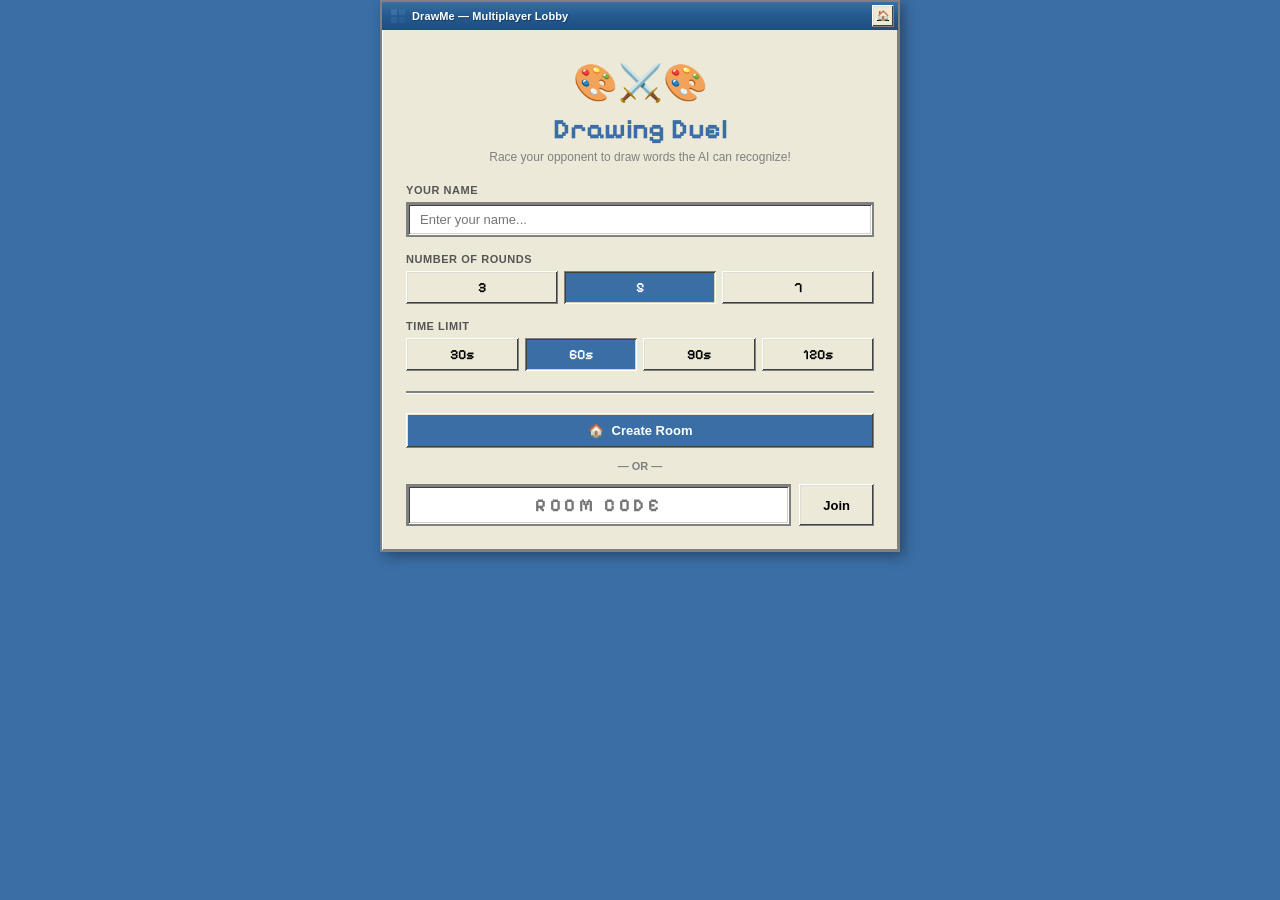
<file: frontend/game.html>
<!DOCTYPE html>
<html lang="en">
<head>
    <meta charset="UTF-8">
    <meta name="viewport" content="width=device-width, initial-scale=1.0">
    <meta name="description" content="DrawMe Multiplayer — A real-time 1v1 AI drawing duel. Race to draw sketches recognized by a CNN.">
    <title>DrawMe — Multiplayer Duel</title>
    <link rel="preconnect" href="https://fonts.googleapis.com">
    <link rel="preconnect" href="https://fonts.gstatic.com" crossorigin>
    <link href="https://fonts.googleapis.com/css2?family=Pixelify+Sans:wght@400;500;600;700&display=swap" rel="stylesheet">
    <link rel="stylesheet" href="style.css">
    <link rel="stylesheet" href="game.css">
    <script src="https://cdn.socket.io/4.7.5/socket.io.min.js"></script>
</head>
<body class="theme-light game-body">

    <!-- ═══════════════════════════════════════════════════════════
         LOBBY SCREEN
         ═══════════════════════════════════════════════════════════ -->
    <div class="game-screen" id="lobbyScreen">
        <div class="lobby-window">
            <div class="title-bar">
                <div class="title-bar-left">
                    <div class="title-bar-icon">
                        <svg width="16" height="16" viewBox="0 0 16 16" fill="none">
                            <rect x="1" y="1" width="6" height="6" fill="#3a6ea5"/>
                            <rect x="9" y="1" width="6" height="6" fill="#3a6ea5" opacity="0.7"/>
                            <rect x="1" y="9" width="6" height="6" fill="#3a6ea5" opacity="0.5"/>
                            <rect x="9" y="9" width="6" height="6" fill="#3a6ea5" opacity="0.3"/>
                        </svg>
                    </div>
                    <span class="title-bar-text">DrawMe — Multiplayer Lobby</span>
                </div>
                <div class="title-bar-controls">
                    <a href="/" class="title-btn" title="Back to single player">🏠</a>
                </div>
            </div>

            <div class="lobby-body">
                <div class="lobby-hero">
                    <div class="lobby-hero-icon">🎨⚔️🎨</div>
                    <h1 class="lobby-title">Drawing Duel</h1>
                    <p class="lobby-desc">Race your opponent to draw words the AI can recognize!</p>
                </div>

                <!-- Player Name -->
                <div class="lobby-section">
                    <label class="lobby-label" for="playerNameInput">Your Name</label>
                    <input type="text" id="playerNameInput" class="lobby-input" placeholder="Enter your name..." maxlength="20" value="">
                </div>

                <!-- Round Selector -->
                <div class="lobby-section">
                    <label class="lobby-label">Number of Rounds</label>
                    <div class="round-selector" id="roundSelector">
                        <button class="round-btn" data-rounds="3">3</button>
                        <button class="round-btn active" data-rounds="5">5</button>
                        <button class="round-btn" data-rounds="7">7</button>
                    </div>
                </div>

                <!-- Timer Selector -->
                <div class="lobby-section">
                    <label class="lobby-label">Time Limit</label>
                    <div class="round-selector" id="timerSelector">
                        <button class="round-btn" data-timer="30">30s</button>
                        <button class="round-btn active" data-timer="60">60s</button>
                        <button class="round-btn" data-timer="90">90s</button>
                        <button class="round-btn" data-timer="120">120s</button>
                    </div>
                </div>

                <div class="lobby-divider"></div>

                <!-- Create / Join -->
                <div class="lobby-actions">
                    <button class="lobby-btn lobby-btn-create" id="btnCreateRoom">
                        <span class="lobby-btn-icon">🏠</span>
                        <span>Create Room</span>
                    </button>

                    <div class="lobby-or">— OR —</div>

                    <div class="lobby-join-row">
                        <input type="text" id="roomCodeInput" class="lobby-input lobby-input-code" placeholder="ROOM CODE" maxlength="6">
                        <button class="lobby-btn lobby-btn-join" id="btnJoinRoom">
                            <span>Join</span>
                        </button>
                    </div>
                </div>

                <!-- Status Messages -->
                <div class="lobby-status hidden" id="lobbyStatus">
                    <span class="lobby-status-dot"></span>
                    <span id="lobbyStatusText">Connecting...</span>
                </div>
            </div>
        </div>
    </div>

    <!-- ═══════════════════════════════════════════════════════════
         WAITING ROOM SCREEN
         ═══════════════════════════════════════════════════════════ -->
    <div class="game-screen hidden" id="waitingScreen">
        <div class="lobby-window">
            <div class="title-bar">
                <div class="title-bar-left">
                    <div class="title-bar-icon">
                        <svg width="16" height="16" viewBox="0 0 16 16" fill="none">
                            <rect x="1" y="1" width="6" height="6" fill="#3a6ea5"/>
                            <rect x="9" y="1" width="6" height="6" fill="#3a6ea5" opacity="0.7"/>
                            <rect x="1" y="9" width="6" height="6" fill="#3a6ea5" opacity="0.5"/>
                            <rect x="9" y="9" width="6" height="6" fill="#3a6ea5" opacity="0.3"/>
                        </svg>
                    </div>
                    <span class="title-bar-text">Waiting for Opponent</span>
                </div>
            </div>

            <div class="lobby-body waiting-body">
                <div class="waiting-room-code">
                    <span class="waiting-label">Room Code</span>
                    <div class="room-code-display" id="roomCodeDisplay">------</div>
                    <button class="lobby-btn lobby-btn-small" id="btnCopyCode" title="Copy room code">📋 Copy</button>
                </div>

                <div class="waiting-players" id="waitingPlayers">
                    <div class="waiting-player" id="waitingP1">
                        <span class="waiting-player-icon">🎨</span>
                        <span class="waiting-player-name" id="waitingP1Name">You</span>
                        <span class="waiting-player-status ready">✓ Ready</span>
                    </div>
                    <div class="waiting-vs">VS</div>
                    <div class="waiting-player" id="waitingP2">
                        <span class="waiting-player-icon">⏳</span>
                        <span class="waiting-player-name" id="waitingP2Name">Waiting...</span>
                        <span class="waiting-player-status" id="waitingP2Status"></span>
                    </div>
                </div>

                <div class="waiting-info">
                    <p>Share the room code with your opponent</p>
                    <p class="waiting-sub">Game starts when both players are ready</p>
                </div>

                <button class="lobby-btn lobby-btn-create" id="btnReady" disabled>
                    <span>✓ Ready</span>
                </button>

                <button class="lobby-btn lobby-btn-leave" id="btnLeaveRoom">
                    ← Leave Room
                </button>
            </div>
        </div>
    </div>

    <!-- ═══════════════════════════════════════════════════════════
         GAME SCREEN
         ═══════════════════════════════════════════════════════════ -->
    <div class="game-screen hidden" id="gameScreen">
        <div class="game-window">
            <div class="title-bar">
                <div class="title-bar-left">
                    <div class="title-bar-icon">
                        <svg width="16" height="16" viewBox="0 0 16 16" fill="none">
                            <rect x="1" y="1" width="6" height="6" fill="#3a6ea5"/>
                            <rect x="9" y="1" width="6" height="6" fill="#3a6ea5" opacity="0.7"/>
                            <rect x="1" y="9" width="6" height="6" fill="#3a6ea5" opacity="0.5"/>
                            <rect x="9" y="9" width="6" height="6" fill="#3a6ea5" opacity="0.3"/>
                        </svg>
                    </div>
                    <span class="title-bar-text">DrawMe — Duel in Progress</span>
                </div>
            </div>

            <!-- Timer Bar -->
            <div class="game-timer-bar">
                <div class="game-timer-fill" id="timerFill"></div>
                <span class="game-timer-text" id="timerText">60</span>
            </div>

            <div class="game-body">
                <!-- Left Panel: Your Drawing Area -->
                <div class="game-draw-area">
                    <!-- Target Word -->
                    <div class="game-target">
                        <span class="game-target-label">Draw:</span>
                        <span class="game-target-word" id="targetWord">—</span>
                        <span class="game-round-info" id="roundInfo">Round 1/5</span>
                    </div>

                    <!-- Canvas -->
                    <div class="game-canvas-frame" id="gameCanvasFrame">
                        <canvas id="gameCanvas" width="480" height="480"></canvas>
                    </div>

                    <!-- Canvas Controls -->
                    <div class="game-canvas-controls">
                        <button class="game-ctrl-btn" id="gameBtnClear" title="Clear canvas">🗑️ Clear</button>
                        <button class="game-ctrl-btn" id="gameBtnUndo" title="Undo">↩ Undo</button>
                        <div class="game-brush-sizes">
                            <button class="game-brush-btn" data-size="3" title="Small">
                                <span class="brush-dot" style="width:4px;height:4px"></span>
                            </button>
                            <button class="game-brush-btn active" data-size="5" title="Medium">
                                <span class="brush-dot" style="width:7px;height:7px"></span>
                            </button>
                            <button class="game-brush-btn" data-size="10" title="Large">
                                <span class="brush-dot" style="width:11px;height:11px"></span>
                            </button>
                        </div>
                    </div>
                </div>

                <!-- Right Panel: Game Info -->
                <div class="game-info-panel">
                    <!-- Live Prediction -->
                    <div class="game-prediction-box">
                        <div class="game-pred-header">
                            <span class="game-pred-label">🧠 AI sees:</span>
                        </div>
                        <div class="game-pred-top">
                            <span class="game-pred-name" id="livePredName">—</span>
                            <div class="game-pred-conf-bar">
                                <div class="game-pred-conf-fill" id="livePredFill"></div>
                            </div>
                            <span class="game-pred-conf-pct" id="livePredPct">0%</span>
                        </div>
                        <div class="game-pred-list" id="livePredList">
                            <!-- Top 3 predictions -->
                        </div>
                        <div class="game-pred-match hidden" id="predMatchIndicator">
                            <span>✨ Match! Moving to next word...</span>
                        </div>
                    </div>

                    <!-- Your Progress -->
                    <div class="game-progress-section">
                        <div class="game-progress-header">
                            <span>🎨 You</span>
                            <span class="game-progress-count" id="yourProgressCount">0/5</span>
                        </div>
                        <div class="game-progress-dots" id="yourProgressDots">
                            <!-- Dynamically filled -->
                        </div>
                    </div>

                    <!-- Opponent Progress -->
                    <div class="game-progress-section game-progress-opponent">
                        <div class="game-progress-header">
                            <span>⚔️ <span id="opponentName">Opponent</span></span>
                            <span class="game-progress-count" id="oppProgressCount">0/5</span>
                        </div>
                        <div class="game-progress-dots" id="oppProgressDots">
                            <!-- Dynamically filled -->
                        </div>
                    </div>
                </div>
            </div>
        </div>
    </div>

    <!-- ═══════════════════════════════════════════════════════════
         RESULTS SCREEN
         ═══════════════════════════════════════════════════════════ -->
    <div class="game-screen hidden" id="resultsScreen">
        <div class="lobby-window results-window">
            <div class="title-bar">
                <div class="title-bar-left">
                    <div class="title-bar-icon">
                        <svg width="16" height="16" viewBox="0 0 16 16" fill="none">
                            <rect x="1" y="1" width="6" height="6" fill="#3a6ea5"/>
                            <rect x="9" y="1" width="6" height="6" fill="#3a6ea5" opacity="0.7"/>
                            <rect x="1" y="9" width="6" height="6" fill="#3a6ea5" opacity="0.5"/>
                            <rect x="9" y="9" width="6" height="6" fill="#3a6ea5" opacity="0.3"/>
                        </svg>
                    </div>
                    <span class="title-bar-text">Game Over</span>
                </div>
            </div>

            <div class="lobby-body results-body">
                <div class="results-hero" id="resultsHero">
                    <div class="results-trophy" id="resultsTrophy">🏆</div>
                    <h1 class="results-title" id="resultsTitle">You Win!</h1>
                    <p class="results-subtitle" id="resultsSubtitle">Congratulations!</p>
                </div>

                <div class="results-stats" id="resultsStats">
                    <!-- Dynamically filled -->
                </div>

                <div class="results-words" id="resultsWords">
                    <h3>Word Sequence</h3>
                    <div class="results-word-list" id="resultsWordList"></div>
                </div>

                <div class="results-actions">
                    <button class="lobby-btn lobby-btn-create" id="btnPlayAgain">
                        🔄 Play Again
                    </button>
                    <a href="/" class="lobby-btn lobby-btn-leave">
                        🏠 Back to DrawMe
                    </a>
                </div>
            </div>
        </div>
    </div>

    <script src="game.js"></script>
</body>
</html>
</file>
<file: frontend/style.css>
/* ═══════════════════════════════════════════════════════════════
   DrawMe — Retro MS Paint-Inspired UI (2025 Edition)
   "Microsoft Paint got upgraded with AI"
   ═══════════════════════════════════════════════════════════════ */

/* ─── Fonts ─────────────────────────────────────────────────── */
@font-face {
    font-family: 'SystemRetro';
    src: local('Segoe UI'), local('Tahoma'), local('Geneva'), local('Verdana'), local('Arial');
}

/* ─── CSS Custom Properties (Light Theme) ───────────────────── */
:root {
    /* Classic Windows palette */
    --bg-desktop:       #3a6ea5;
    --bg-window:        #ece9d8;
    --bg-panel:         #f1efe2;
    --bg-canvas:        #ffffff;
    --bg-toolbar:       #ece9d8;
    --bg-statusbar:     #ece9d8;
    --bg-menubar:       #ece9d8;
    --bg-menu-hover:    #3a6ea5;
    --bg-dropdown:      #ffffff;
    --bg-dialog:        #ece9d8;

    /* Title bar */
    --titlebar-bg:      linear-gradient(180deg, #3a6ea5 0%, #235a8e 50%, #1e4f7d 100%);
    --titlebar-text:    #ffffff;

    /* Borders (classic beveled) */
    --border-raised:    #ffffff;
    --border-sunken:    #808080;
    --border-dark:      #404040;
    --border-light:     #d4d0c8;
    --border-outline:   #808080;

    /* Text */
    --text-primary:     #000000;
    --text-secondary:   #555555;
    --text-muted:       #808080;
    --text-menu:        #000000;
    --text-menu-active: #ffffff;
    --text-disabled:    #808080;

    /* Accent */
    --accent:           #3a6ea5;
    --accent-hover:     #2d5a8a;
    --accent-light:     #c1d5ea;

    /* Status colors */
    --color-success:    #008000;
    --color-warning:    #cc8800;
    --color-danger:     #cc0000;
    --color-conf-high:  #22a559;
    --color-conf-med:   #cc9900;
    --color-conf-low:   #cc3333;

    /* Progress bar */
    --progress-bg:      #ffffff;
    --progress-fill:    #3a6ea5;
    --progress-block:   #3a6ea5;

    /* Shadows for beveled effect */
    --shadow-raised:    inset -1px -1px 0 #808080, inset 1px 1px 0 #ffffff, inset -2px -2px 0 #404040, inset 2px 2px 0 #d4d0c8;
    --shadow-sunken:    inset 1px 1px 0 #808080, inset -1px -1px 0 #ffffff, inset 2px 2px 0 #404040, inset -2px -2px 0 #d4d0c8;
    --shadow-btn:       inset -1px -1px 0 #808080, inset 1px 1px 0 #ffffff, inset -2px -2px 0 #404040, inset 2px 2px 0 #e0ddd4;
    --shadow-btn-press: inset 1px 1px 0 #808080, inset -1px -1px 0 #ffffff, inset 2px 2px 0 #404040;

    /* Sizes */
    --toolbar-width:    68px;
    --statusbar-height: 24px;
    --titlebar-height:  28px;
    --menubar-height:   24px;
}

/* ─── Dark Theme ────────────────────────────────────────────── */
.theme-dark {
    --bg-desktop:       #1a1a2e;
    --bg-window:        #2a2a3d;
    --bg-panel:         #32324a;
    --bg-canvas:        #ffffff;
    --bg-toolbar:       #2a2a3d;
    --bg-statusbar:     #252538;
    --bg-menubar:       #2a2a3d;
    --bg-menu-hover:    #4a6fa5;
    --bg-dropdown:      #32324a;
    --bg-dialog:        #2a2a3d;

    --titlebar-bg:      linear-gradient(180deg, #4a6fa5 0%, #3a5a8e 50%, #2e4f7d 100%);
    --titlebar-text:    #ffffff;

    --border-raised:    #454560;
    --border-sunken:    #1a1a2e;
    --border-dark:      #121220;
    --border-light:     #3a3a52;
    --border-outline:   #505068;

    --text-primary:     #e0e0ea;
    --text-secondary:   #a0a0b8;
    --text-muted:       #707088;
    --text-menu:        #d0d0e0;
    --text-menu-active: #ffffff;
    --text-disabled:    #606078;

    --accent:           #5a8ec5;
    --accent-hover:     #4a7eb5;
    --accent-light:     #3a4a6a;

    --progress-bg:      #1a1a2e;
    --progress-fill:    #5a8ec5;
    --progress-block:   #5a8ec5;

    --shadow-raised:    inset -1px -1px 0 #1a1a2e, inset 1px 1px 0 #454560, inset -2px -2px 0 #121220, inset 2px 2px 0 #3a3a52;
    --shadow-sunken:    inset 1px 1px 0 #1a1a2e, inset -1px -1px 0 #454560, inset 2px 2px 0 #121220, inset -2px -2px 0 #3a3a52;
    --shadow-btn:       inset -1px -1px 0 #1a1a2e, inset 1px 1px 0 #454560, inset -2px -2px 0 #121220, inset 2px 2px 0 #3a3a52;
    --shadow-btn-press: inset 1px 1px 0 #1a1a2e, inset -1px -1px 0 #454560, inset 2px 2px 0 #121220;
}

/* ─── Reset & Base ──────────────────────────────────────────── */
*, *::before, *::after {
    margin: 0;
    padding: 0;
    box-sizing: border-box;
}

html {
    font-size: 13px;
    -webkit-font-smoothing: auto;
    -moz-osx-font-smoothing: auto;
}

body {
    font-family: 'Segoe UI', Tahoma, Geneva, Verdana, sans-serif;
    background: var(--bg-desktop);
    color: var(--text-primary);
    min-height: 100vh;
    display: flex;
    align-items: center;
    justify-content: center;
    padding: 16px;
    overflow: hidden;
}

/* ─── Window Container ──────────────────────────────────────── */
.window-container {
    width: 100%;
    max-width: 1200px;
    height: calc(100vh - 32px);
    max-height: 800px;
    background: var(--bg-window);
    border: 2px solid var(--border-outline);
    box-shadow:
        inset 1px 1px 0 var(--border-raised),
        inset -1px -1px 0 var(--border-sunken),
        3px 3px 8px rgba(0,0,0,0.3);
    display: flex;
    flex-direction: column;
    overflow: hidden;
}

/* ─── Title Bar ─────────────────────────────────────────────── */
.title-bar {
    height: var(--titlebar-height);
    background: var(--titlebar-bg);
    display: flex;
    align-items: center;
    justify-content: space-between;
    padding: 0 4px;
    user-select: none;
    flex-shrink: 0;
}

.title-bar-left {
    display: flex;
    align-items: center;
    gap: 6px;
    padding-left: 4px;
}

.title-bar-icon {
    display: flex;
    align-items: center;
    justify-content: center;
    width: 16px;
    height: 16px;
}

.title-bar-text {
    color: var(--titlebar-text);
    font-size: 11px;
    font-weight: 700;
    letter-spacing: 0.01em;
    text-shadow: 1px 1px 1px rgba(0,0,0,0.3);
}

.title-bar-controls {
    display: flex;
    gap: 2px;
}

.title-btn {
    width: 22px;
    height: 22px;
    border: none;
    background: var(--bg-window);
    box-shadow: var(--shadow-btn);
    display: flex;
    align-items: center;
    justify-content: center;
    font-size: 10px;
    color: var(--text-primary);
    cursor: pointer;
    font-family: inherit;
    line-height: 1;
}

.title-btn:active {
    box-shadow: var(--shadow-btn-press);
    padding-top: 1px;
    padding-left: 1px;
}

.title-btn-close:hover {
    background: var(--color-danger);
    color: #fff;
}

.theme-dark .theme-icon-light { display: none !important; }
.theme-dark .theme-icon-dark { display: block !important; }
.theme-light .theme-icon-light { display: block; }
.theme-light .theme-icon-dark { display: none; }

/* ─── Menu Bar ──────────────────────────────────────────────── */
.menu-bar {
    height: var(--menubar-height);
    background: var(--bg-menubar);
    border-bottom: 1px solid var(--border-sunken);
    display: flex;
    align-items: stretch;
    flex-shrink: 0;
}

.menu-bar-left {
    display: flex;
}

.menu-item {
    position: relative;
    display: flex;
    align-items: center;
}

.menu-label {
    padding: 2px 10px;
    font-size: 11px;
    color: var(--text-menu);
    cursor: pointer;
    user-select: none;
    display: flex;
    align-items: center;
    height: 100%;
}

.menu-label u {
    text-decoration: none;
}

.menu-label:hover {
    background: var(--bg-menu-hover);
    color: var(--text-menu-active);
}

.menu-dropdown {
    display: none;
    position: absolute;
    top: 100%;
    left: 0;
    min-width: 200px;
    background: var(--bg-dropdown);
    border: 2px solid var(--border-outline);
    box-shadow:
        inset 1px 1px 0 var(--border-raised),
        inset -1px -1px 0 var(--border-sunken),
        3px 3px 6px rgba(0,0,0,0.2);
    z-index: 1000;
    padding: 2px;
}

.menu-item.open .menu-dropdown {
    display: block;
}

.menu-item.open .menu-label {
    background: var(--bg-menu-hover);
    color: var(--text-menu-active);
}

.menu-option {
    display: flex;
    align-items: center;
    gap: 8px;
    width: 100%;
    padding: 4px 24px 4px 8px;
    border: none;
    background: none;
    font-family: inherit;
    font-size: 11px;
    color: var(--text-menu);
    cursor: pointer;
    text-align: left;
}

.menu-option:hover {
    background: var(--bg-menu-hover);
    color: var(--text-menu-active);
}

.menu-option-label {
    flex: 1;
}

.menu-shortcut {
    font-size: 10px;
    color: var(--text-muted);
    margin-left: auto;
}

.menu-option:hover .menu-shortcut {
    color: rgba(255,255,255,0.7);
}

.menu-option-check {
    width: 14px;
    font-size: 11px;
    text-align: center;
}

.menu-separator {
    height: 1px;
    background: var(--border-sunken);
    margin: 2px 4px;
}

/* ─── App Body (Main Layout) ───────────────────────────────── */
.app-body {
    flex: 1;
    display: flex;
    overflow: hidden;
    min-height: 0;
}

/* ─── Left Toolbar ──────────────────────────────────────────── */
.toolbar {
    width: var(--toolbar-width);
    background: var(--bg-toolbar);
    border-right: 1px solid var(--border-sunken);
    padding: 4px 3px;
    display: flex;
    flex-direction: column;
    gap: 2px;
    overflow-y: auto;
    flex-shrink: 0;
}

.tool-group {
    display: flex;
    flex-direction: column;
    gap: 2px;
}

.tool-group-label {
    font-size: 8px;
    color: var(--text-muted);
    text-transform: uppercase;
    letter-spacing: 0.05em;
    padding: 1px 4px 0;
    font-weight: 600;
}

.tool-btn {
    width: 100%;
    aspect-ratio: 1;
    max-height: 34px;
    border: none;
    background: var(--bg-toolbar);
    box-shadow: var(--shadow-btn);
    display: flex;
    align-items: center;
    justify-content: center;
    cursor: pointer;
    color: var(--text-primary);
    transition: none;
}

.tool-btn:active,
.tool-btn.active {
    box-shadow: var(--shadow-sunken);
    background: var(--bg-panel);
}

.tool-btn.active {
    background: var(--accent-light);
}

.tool-btn:hover:not(.active) {
    background: var(--bg-panel);
}

/* Brush Size Buttons */
.brush-sizes {
    display: flex;
    flex-direction: column;
    gap: 2px;
}

.brush-size-btn {
    width: 100%;
    height: 18px;
    border: none;
    background: var(--bg-toolbar);
    box-shadow: var(--shadow-btn);
    display: flex;
    align-items: center;
    justify-content: center;
    cursor: pointer;
}

.brush-size-btn:active,
.brush-size-btn.active {
    box-shadow: var(--shadow-sunken);
    background: var(--accent-light);
}

.brush-dot {
    border-radius: 50%;
    background: var(--text-primary);
    display: block;
}

/* Color Palette */
.color-palette {
    display: grid;
    grid-template-columns: repeat(2, 1fr);
    gap: 1px;
    padding: 2px;
    background: var(--bg-toolbar);
    box-shadow: var(--shadow-sunken);
}

.color-swatch {
    width: 100%;
    aspect-ratio: 1;
    border: 1px solid var(--border-dark);
    cursor: pointer;
    padding: 0;
    position: relative;
}

.color-swatch.active {
    border: 2px solid var(--text-primary);
    z-index: 1;
    box-shadow: 0 0 0 1px var(--border-raised);
}

.color-swatch:hover {
    border-color: var(--accent);
    z-index: 2;
}

.active-colors {
    display: flex;
    justify-content: center;
    padding: 2px 0 1px;
}

.active-color-preview {
    width: 22px;
    height: 22px;
    border: 2px solid var(--border-outline);
    box-shadow: var(--shadow-sunken);
    padding: 2px;
    background: var(--bg-window);
}

.active-color-inner {
    width: 100%;
    height: 100%;
}

/* Tool Actions (Undo, Redo, Clear) */
.tool-action-btn {
    width: 100%;
    display: flex;
    align-items: center;
    gap: 4px;
    padding: 4px 4px;
    border: none;
    background: var(--bg-toolbar);
    box-shadow: var(--shadow-btn);
    cursor: pointer;
    font-family: inherit;
    font-size: 9px;
    color: var(--text-primary);
    white-space: nowrap;
}

.tool-action-btn:active {
    box-shadow: var(--shadow-btn-press);
    padding-top: 5px;
    padding-left: 5px;
}

.tool-action-btn:hover {
    background: var(--bg-panel);
}

.tool-action-danger:hover {
    color: var(--color-danger);
}

.tool-separator {
    height: 1px;
    background: var(--border-sunken);
    margin: 2px 2px;
    box-shadow: 0 1px 0 var(--border-raised);
}

/* Predict Button (special) */
.predict-btn {
    width: 100%;
    padding: 8px 4px;
    border: none;
    background: var(--accent);
    color: #ffffff;
    box-shadow: var(--shadow-btn);
    cursor: pointer;
    font-family: inherit;
    font-size: 10px;
    font-weight: 700;
    display: flex;
    align-items: center;
    justify-content: center;
    gap: 4px;
    text-transform: uppercase;
    letter-spacing: 0.04em;
    margin-top: auto;
    transition: background 0.15s;
}

.predict-btn:active {
    box-shadow: var(--shadow-btn-press);
    padding-top: 9px;
    padding-left: 5px;
}

.predict-btn:hover {
    background: var(--accent-hover);
}

.predict-btn:disabled {
    background: var(--text-muted);
    cursor: not-allowed;
    opacity: 0.6;
}

/* ─── Canvas Area ───────────────────────────────────────────── */
.canvas-area {
    flex: 1;
    display: flex;
    align-items: center;
    justify-content: center;
    background: var(--bg-panel);
    border: 1px solid var(--border-sunken);
    overflow: hidden;
    position: relative;
    min-width: 0;
}

.canvas-frame {
    position: relative;
    width: 560px;
    height: 560px;
    max-width: calc(100% - 16px);
    max-height: calc(100% - 16px);
    background: var(--bg-canvas);
    border: 2px solid var(--border-outline);
    box-shadow: var(--shadow-sunken);
    cursor: url("data:image/svg+xml,%3Csvg xmlns='http://www.w3.org/2000/svg' width='24' height='24' viewBox='0 0 24 24'%3E%3Cpath d='M12 2 L12 22 M2 12 L22 12' stroke='white' stroke-width='4'/%3E%3Cpath d='M12 2 L12 22 M2 12 L22 12' stroke='black' stroke-width='2'/%3E%3C/svg%3E") 12 12, crosshair;
}

#drawCanvas {
    display: block;
    width: 100%;
    height: 100%;
    touch-action: none;
    image-rendering: auto;
}

/* Grid Overlay */
.canvas-grid-overlay {
    position: absolute;
    inset: 0;
    pointer-events: none;
    background-image:
        linear-gradient(rgba(200,200,220,0.25) 1px, transparent 1px),
        linear-gradient(90deg, rgba(200,200,220,0.25) 1px, transparent 1px);
    background-size: 20px 20px;
}

/* Canvas Placeholder */
.canvas-placeholder {
    position: absolute;
    inset: 0;
    display: flex;
    flex-direction: column;
    align-items: center;
    justify-content: center;
    gap: 10px;
    pointer-events: none;
    color: var(--text-muted);
    transition: opacity 0.3s ease;
}

.canvas-placeholder.hidden {
    opacity: 0;
}

.placeholder-pencil {
    font-size: 36px;
    animation: pencilBounce 2s ease-in-out infinite;
    opacity: 0.5;
}

@keyframes pencilBounce {
    0%, 100% { transform: translateY(0) rotate(0deg); }
    25% { transform: translateY(-4px) rotate(-5deg); }
    75% { transform: translateY(-4px) rotate(5deg); }
}

.placeholder-text {
    font-size: 12px;
    font-style: italic;
    opacity: 0.6;
}

/* ─── Right Prediction Panel ────────────────────────────────── */
.prediction-panel {
    width: 280px;
    background: var(--bg-toolbar);
    border-left: 1px solid var(--border-sunken);
    display: flex;
    flex-direction: column;
    overflow: hidden;
    flex-shrink: 0;
}

.panel-header-retro {
    display: flex;
    align-items: center;
    justify-content: space-between;
    padding: 6px 8px;
    border-bottom: 1px solid var(--border-sunken);
    box-shadow: 0 1px 0 var(--border-raised);
    background: var(--bg-toolbar);
}

.panel-title-retro {
    display: flex;
    align-items: center;
    gap: 6px;
    font-size: 11px;
    font-weight: 700;
    color: var(--text-primary);
}

.model-status {
    display: flex;
    align-items: center;
    gap: 4px;
    font-size: 9px;
    color: var(--text-muted);
    padding: 2px 6px;
    background: var(--bg-panel);
    box-shadow: var(--shadow-sunken);
}

.status-dot {
    width: 6px;
    height: 6px;
    border-radius: 50%;
    background: var(--text-muted);
}

.model-status.online .status-dot {
    background: var(--color-success);
    box-shadow: 0 0 4px var(--color-success);
    animation: statusPulse 2s infinite;
}

.model-status.online .status-text {
    color: var(--color-success);
}

.model-status.offline .status-dot {
    background: var(--color-danger);
}

.model-status.offline .status-text {
    color: var(--color-danger);
}

@keyframes statusPulse {
    0%, 100% { opacity: 1; }
    50% { opacity: 0.5; }
}

/* Prediction Content */
.prediction-content {
    flex: 1;
    overflow-y: auto;
    padding: 8px;
    min-height: 0;
}

/* Scrollbar styling for panels */
.prediction-content::-webkit-scrollbar,
.predictions-list::-webkit-scrollbar {
    width: 16px;
}

.prediction-content::-webkit-scrollbar-track,
.predictions-list::-webkit-scrollbar-track {
    background: var(--bg-panel);
    border: 1px solid var(--border-sunken);
}

.prediction-content::-webkit-scrollbar-thumb,
.predictions-list::-webkit-scrollbar-thumb {
    background: var(--bg-toolbar);
    box-shadow: var(--shadow-btn);
    border: 1px solid var(--border-sunken);
}

/* Prediction States */
.pred-state { display: flex; flex-direction: column; }
.pred-state.hidden { display: none !important; }

/* Empty State */
.pred-empty {
    align-items: center;
    justify-content: center;
    padding: 32px 12px;
    gap: 12px;
    text-align: center;
    height: 100%;
}

.empty-artwork {
    margin-bottom: 8px;
}

.pixel-art-brain {
    display: flex;
    flex-direction: column;
    gap: 2px;
    animation: brainPulse 3s ease-in-out infinite;
}

@keyframes brainPulse {
    0%, 100% { transform: scale(1); opacity: 0.7; }
    50% { transform: scale(1.05); opacity: 1; }
}

.brain-row {
    display: flex;
    gap: 2px;
    justify-content: center;
}

.brain-row span {
    width: 8px;
    height: 8px;
    background: transparent;
}

.brain-row span.b {
    background: var(--accent);
}

.empty-title {
    font-size: 13px;
    font-weight: 700;
    color: var(--text-primary);
}

.empty-desc {
    font-size: 11px;
    color: var(--text-muted);
    line-height: 1.5;
    max-width: 220px;
}

/* Loading State */
.pred-loading {
    align-items: center;
    justify-content: center;
    padding: 32px 16px;
    gap: 16px;
    height: 100%;
}

.retro-loader {
    text-align: center;
    width: 100%;
}

.loader-text {
    font-size: 13px;
    font-weight: 700;
    color: var(--text-primary);
    margin-bottom: 12px;
}

.retro-progress-bar {
    position: relative;
    height: 20px;
    background: var(--progress-bg);
    box-shadow: var(--shadow-sunken);
    border: 1px solid var(--border-outline);
    overflow: hidden;
}

.retro-progress-fill {
    position: absolute;
    inset: 0;
    width: 0%;
    transition: width 0.2s linear;
}

.retro-progress-blocks {
    position: relative;
    display: flex;
    height: 100%;
    padding: 2px;
    gap: 2px;
}

.progress-block {
    flex: 1;
    background: transparent;
    transition: background 0.15s ease;
}

.progress-block.filled {
    background: var(--progress-block);
}

.thinking-dots {
    margin-top: 10px;
    font-size: 11px;
    color: var(--text-muted);
    font-style: italic;
}

.dot-anim {
    animation: dotBlink 1.4s infinite;
}

.dot-anim:nth-child(2) { animation-delay: 0s; }
.dot-anim:nth-child(3) { animation-delay: 0.2s; }
.dot-anim:nth-child(4) { animation-delay: 0.4s; }

@keyframes dotBlink {
    0%, 20% { opacity: 0; }
    40%, 100% { opacity: 1; }
}

/* Results State */
.pred-results {
    gap: 8px;
}

.top-guess {
    background: var(--bg-panel);
    border: 1px solid var(--border-outline);
    box-shadow: var(--shadow-sunken);
    padding: 10px;
    animation: resultSlideIn 0.3s ease;
}

@keyframes resultSlideIn {
    from { opacity: 0; transform: translateY(-8px); }
    to   { opacity: 1; transform: translateY(0); }
}

.top-guess-label {
    font-size: 9px;
    text-transform: uppercase;
    letter-spacing: 0.06em;
    color: var(--text-muted);
    margin-bottom: 2px;
}

.top-guess-name {
    font-size: 20px;
    font-weight: 700;
    color: var(--accent);
    text-transform: capitalize;
    letter-spacing: -0.02em;
    font-family: 'Pixelify Sans', 'Segoe UI', Tahoma, sans-serif;
}

.top-guess-bar {
    display: flex;
    align-items: center;
    gap: 8px;
    margin-top: 8px;
}

.confidence-track {
    flex: 1;
    height: 14px;
    background: var(--progress-bg);
    box-shadow: var(--shadow-sunken);
    border: 1px solid var(--border-outline);
    overflow: hidden;
    padding: 2px;
}

.confidence-fill {
    height: 100%;
    width: 0%;
    background: var(--color-conf-high);
    transition: width 0.8s cubic-bezier(0.16, 1, 0.3, 1);
}

.confidence-pct {
    font-size: 12px;
    font-weight: 700;
    color: var(--text-primary);
    min-width: 36px;
    text-align: right;
    font-family: 'Segoe UI', Tahoma, monospace;
}

/* Debug Section */
.debug-section {
    display: flex;
    align-items: center;
    gap: 8px;
    padding: 6px;
    background: var(--bg-panel);
    border: 1px dashed var(--border-outline);
}

.debug-section.hidden { display: none; }

.debug-label {
    font-size: 9px;
    color: var(--text-muted);
    text-transform: uppercase;
    white-space: nowrap;
}

.debug-img-wrap img {
    width: 48px;
    height: 48px;
    image-rendering: pixelated;
    border: 1px solid var(--border-outline);
}

/* Predictions List */
.predictions-list {
    display: flex;
    flex-direction: column;
    gap: 3px;
    max-height: 240px;
    overflow-y: auto;
}

.pred-row {
    display: flex;
    align-items: center;
    gap: 6px;
    padding: 4px 6px;
    background: var(--bg-panel);
    border: 1px solid transparent;
    font-size: 11px;
    animation: rowFadeIn 0.2s ease both;
    cursor: default;
}

.pred-row:hover {
    border-color: var(--accent);
    background: var(--accent-light);
}

.pred-rank {
    font-size: 9px;
    color: var(--text-muted);
    min-width: 16px;
    text-align: center;
    font-weight: 600;
}

.pred-name {
    flex: 1;
    text-transform: capitalize;
    font-weight: 500;
    color: var(--text-primary);
    min-width: 0;
    overflow: hidden;
    text-overflow: ellipsis;
    white-space: nowrap;
}

.pred-bar-wrap {
    width: 60px;
    height: 10px;
    background: var(--progress-bg);
    box-shadow: var(--shadow-sunken);
    overflow: hidden;
    padding: 1px;
    flex-shrink: 0;
}

.pred-bar {
    height: 100%;
    width: 0%;
    transition: width 0.6s cubic-bezier(0.16, 1, 0.3, 1);
}

.pred-conf {
    font-size: 10px;
    color: var(--text-secondary);
    min-width: 32px;
    text-align: right;
    font-weight: 600;
}

@keyframes rowFadeIn {
    from { opacity: 0; transform: translateX(8px); }
    to   { opacity: 1; transform: translateX(0); }
}

/* Error State */
.pred-error {
    align-items: center;
    justify-content: center;
    padding: 20px;
    height: 100%;
}

.error-box {
    text-align: center;
    display: flex;
    flex-direction: column;
    align-items: center;
    gap: 8px;
}

.error-box h3 {
    font-size: 14px;
    color: var(--color-danger);
    font-weight: 700;
}

.error-box p {
    font-size: 11px;
    color: var(--text-muted);
    max-width: 200px;
    line-height: 1.4;
}

/* ─── Retro Button ──────────────────────────────────────────── */
.retro-btn {
    padding: 4px 20px;
    border: none;
    background: var(--bg-toolbar);
    box-shadow: var(--shadow-btn);
    font-family: inherit;
    font-size: 11px;
    color: var(--text-primary);
    cursor: pointer;
}

.retro-btn:active {
    box-shadow: var(--shadow-btn-press);
    padding-top: 5px;
    padding-left: 21px;
}

.retro-btn:hover {
    background: var(--bg-panel);
}

/* ─── History Section ───────────────────────────────────────── */
.history-section {
    border-top: 1px solid var(--border-sunken);
    box-shadow: inset 0 1px 0 var(--border-raised);
    padding: 6px 8px;
    max-height: 140px;
    overflow-y: auto;
}

.history-section.hidden { display: none; }

.history-header {
    display: flex;
    justify-content: space-between;
    align-items: center;
    margin-bottom: 4px;
    font-size: 9px;
    font-weight: 700;
    text-transform: uppercase;
    color: var(--text-muted);
    letter-spacing: 0.04em;
}

.history-clear-btn {
    border: none;
    background: none;
    font-size: 9px;
    color: var(--color-danger);
    cursor: pointer;
    font-family: inherit;
    text-decoration: underline;
}

.history-list {
    display: flex;
    flex-direction: column;
    gap: 2px;
}

.history-item {
    display: flex;
    align-items: center;
    justify-content: space-between;
    padding: 3px 6px;
    font-size: 10px;
    background: var(--bg-panel);
    border: 1px solid transparent;
}

.history-item:hover {
    border-color: var(--border-outline);
}

.history-item-name {
    text-transform: capitalize;
    font-weight: 500;
    color: var(--text-primary);
}

.history-item-conf {
    color: var(--text-secondary);
}

.history-item-time {
    color: var(--text-muted);
    font-size: 9px;
}

/* ─── Categories ────────────────────────────────────────────── */
.categories-section {
    border-top: 1px solid var(--border-sunken);
    box-shadow: inset 0 1px 0 var(--border-raised);
    padding: 6px 8px;
    flex-shrink: 0;
}

.categories-header {
    font-size: 9px;
    font-weight: 700;
    text-transform: uppercase;
    color: var(--text-muted);
    letter-spacing: 0.04em;
    margin-bottom: 6px;
}

.categories-grid {
    display: flex;
    flex-wrap: wrap;
    gap: 3px;
}

.category-chip {
    padding: 2px 6px;
    font-size: 9px;
    font-weight: 500;
    background: var(--bg-panel);
    border: 1px solid var(--border-light);
    color: var(--text-secondary);
    cursor: default;
    text-transform: capitalize;
    transition: all 0.15s;
}

.category-chip:hover {
    border-color: var(--accent);
    color: var(--accent);
}

.category-chip.active {
    background: var(--accent);
    color: #fff;
    border-color: var(--accent);
}

/* ─── Status Bar ────────────────────────────────────────────── */
.status-bar {
    height: var(--statusbar-height);
    background: var(--bg-statusbar);
    border-top: 1px solid var(--border-sunken);
    box-shadow: inset 0 1px 0 var(--border-raised);
    display: flex;
    align-items: stretch;
    flex-shrink: 0;
}

.status-section {
    display: flex;
    align-items: center;
    padding: 0 8px;
    border-right: 1px solid var(--border-sunken);
    box-shadow: inset 1px 0 0 var(--border-raised);
}

.status-section:first-child {
    box-shadow: none;
}

.status-section-right {
    margin-left: auto;
    border-right: none;
}

.status-item {
    font-size: 10px;
    color: var(--text-secondary);
    white-space: nowrap;
    display: flex;
    align-items: center;
    gap: 4px;
}

.status-model-dot {
    width: 6px;
    height: 6px;
    border-radius: 50%;
    background: var(--text-muted);
}

.status-model-dot.online {
    background: var(--color-success);
    box-shadow: 0 0 4px var(--color-success);
}

.status-model-dot.offline {
    background: var(--color-danger);
}

/* ─── Dialog Boxes ──────────────────────────────────────────── */
.dialog-overlay {
    position: fixed;
    inset: 0;
    background: rgba(0,0,0,0.3);
    display: flex;
    align-items: center;
    justify-content: center;
    z-index: 10000;
}

.dialog-overlay.hidden { display: none; }

.dialog-box {
    background: var(--bg-dialog);
    border: 2px solid var(--border-outline);
    box-shadow:
        inset 1px 1px 0 var(--border-raised),
        inset -1px -1px 0 var(--border-sunken),
        4px 4px 12px rgba(0,0,0,0.3);
    min-width: 300px;
    max-width: 420px;
    animation: dialogPop 0.15s ease;
}

.dialog-wide { min-width: 360px; }

@keyframes dialogPop {
    from { transform: scale(0.95); opacity: 0; }
    to   { transform: scale(1); opacity: 1; }
}

.dialog-titlebar {
    background: var(--titlebar-bg);
    color: var(--titlebar-text);
    padding: 4px 8px;
    display: flex;
    align-items: center;
    justify-content: space-between;
    font-size: 11px;
    font-weight: 700;
}

.dialog-close {
    width: 18px;
    height: 18px;
    border: none;
    background: var(--bg-window);
    box-shadow: var(--shadow-btn);
    font-size: 10px;
    color: var(--text-primary);
    cursor: pointer;
    display: flex;
    align-items: center;
    justify-content: center;
    line-height: 1;
}

.dialog-close:active {
    box-shadow: var(--shadow-btn-press);
}

.dialog-body {
    padding: 20px;
    text-align: center;
}

.about-logo {
    margin-bottom: 12px;
}

.dialog-body h2 {
    font-size: 16px;
    font-weight: 700;
    color: var(--text-primary);
    margin-bottom: 4px;
}

.dialog-body p {
    font-size: 11px;
    color: var(--text-secondary);
    line-height: 1.5;
}

.dialog-hr {
    border: none;
    border-top: 1px solid var(--border-sunken);
    margin: 12px 0;
}

.about-desc {
    margin-bottom: 8px;
}

.about-copy {
    margin-top: 8px;
    font-size: 10px !important;
    color: var(--text-muted) !important;
}

.dialog-ok {
    margin-top: 16px;
}

/* Shortcuts Table */
.shortcuts-table {
    width: 100%;
    text-align: left;
    border-collapse: collapse;
    margin-bottom: 8px;
}

.shortcuts-table td {
    padding: 4px 8px;
    font-size: 11px;
    border-bottom: 1px solid var(--border-light);
}

.shortcuts-table td:first-child {
    width: 100px;
}

kbd {
    display: inline-block;
    padding: 1px 5px;
    background: var(--bg-panel);
    border: 1px solid var(--border-sunken);
    box-shadow: 1px 1px 0 var(--border-dark);
    font-family: 'Segoe UI', Tahoma, monospace;
    font-size: 10px;
    border-radius: 2px;
}

/* ─── Utility ───────────────────────────────────────────────── */
.hidden {
    display: none !important;
}

/* ─── Cursor styles ─────────────────────────────────────────── */
.canvas-frame.tool-eraser {
    cursor: url("data:image/svg+xml,%3Csvg xmlns='http://www.w3.org/2000/svg' width='24' height='24' viewBox='0 0 24 24'%3E%3Crect x='4' y='4' width='16' height='16' fill='white' stroke='black' stroke-width='2'/%3E%3C/svg%3E") 12 12, auto;
}

/* ─── Responsive ────────────────────────────────────────────── */
@media (max-width: 960px) {
    .prediction-panel {
        width: 240px;
    }
}

@media (max-width: 768px) {
    body {
        padding: 0;
        overflow: auto;
    }

    .window-container {
        max-height: none;
        height: auto;
        min-height: 100vh;
        border: none;
        box-shadow: none;
    }

    .app-body {
        flex-direction: column;
    }

    .toolbar {
        width: 100%;
        flex-direction: row;
        flex-wrap: wrap;
        align-items: center;
        gap: 6px;
        padding: 6px 8px;
        border-right: none;
        border-bottom: 1px solid var(--border-sunken);
        overflow: visible;
    }

    .toolbar .tool-group {
        flex-direction: row;
        align-items: center;
        gap: 4px;
    }

    .toolbar .tool-group-label {
        display: none;
    }

    .brush-sizes {
        flex-direction: row;
        gap: 2px;
    }

    .color-palette {
        grid-template-columns: repeat(7, 1fr);
    }

    .tool-separator {
        width: 1px;
        height: 24px;
        margin: 0 4px;
    }

    .tool-btn {
        max-height: 32px;
        max-width: 32px;
    }

    .tool-action-btn span {
        display: none;
    }

    .canvas-area {
        min-height: 400px;
    }

    .canvas-frame {
        width: 100%;
        height: auto;
        aspect-ratio: 1;
        max-width: 400px;
        max-height: 400px;
    }

    .prediction-panel {
        width: 100%;
        border-left: none;
        border-top: 1px solid var(--border-sunken);
    }

    .predict-btn {
        margin-top: 0;
    }
}

@media (max-width: 480px) {
    .active-colors,
    .title-bar-text {
        display: none;
    }

    .title-bar-left .title-bar-icon + .title-bar-text {
        display: none;
    }

    .canvas-frame {
        max-width: 320px;
        max-height: 320px;
    }
}
</file>
<file: frontend/game.css>
/* ═══════════════════════════════════════════════════════════════
   DrawMe — Multiplayer Game Styles
   Retro MS Paint theme extended for competitive gameplay
   ═══════════════════════════════════════════════════════════════ */

/* ─── Game Body ────────────────────────────────────────────────── */
.game-body {
    background: var(--bg-desktop);
    min-height: 100vh;
    display: flex;
    align-items: center;
    justify-content: center;
    padding: 16px;
    overflow-y: auto;
}

.game-screen {
    width: 100%;
    height: 100%;
    display: flex;
    align-items: center;
    justify-content: center;
}

.game-screen.hidden {
    display: none !important;
}

/* ─── Lobby Window ────────────────────────────────────────────── */
.lobby-window {
    width: 100%;
    max-width: 520px;
    background: var(--bg-window);
    border: 2px solid var(--border-outline);
    box-shadow:
        inset 1px 1px 0 var(--border-raised),
        inset -1px -1px 0 var(--border-sunken),
        4px 4px 12px rgba(0,0,0,0.35);
    display: flex;
    flex-direction: column;
    animation: windowAppear 0.3s ease-out;
}

@keyframes windowAppear {
    from {
        opacity: 0;
        transform: scale(0.95) translateY(10px);
    }
    to {
        opacity: 1;
        transform: scale(1) translateY(0);
    }
}

.lobby-body {
    padding: 24px;
    display: flex;
    flex-direction: column;
    gap: 16px;
}

/* Hero Section */
.lobby-hero {
    text-align: center;
    padding: 8px 0 4px;
}

.lobby-hero-icon {
    font-size: 36px;
    margin-bottom: 8px;
    animation: heroFloat 3s ease-in-out infinite;
}

@keyframes heroFloat {
    0%, 100% { transform: translateY(0); }
    50% { transform: translateY(-6px); }
}

.lobby-title {
    font-family: 'Pixelify Sans', monospace;
    font-size: 28px;
    font-weight: 700;
    color: var(--accent);
    margin-bottom: 4px;
}

.lobby-desc {
    font-size: 12px;
    color: var(--text-muted);
}

/* Form Elements */
.lobby-section {
    display: flex;
    flex-direction: column;
    gap: 6px;
}

.lobby-label {
    font-size: 11px;
    font-weight: 600;
    color: var(--text-secondary);
    text-transform: uppercase;
    letter-spacing: 0.05em;
}

.lobby-input {
    padding: 8px 12px;
    border: 2px solid var(--border-outline);
    background: #ffffff;
    color: #000000;
    font-family: inherit;
    font-size: 13px;
    box-shadow: var(--shadow-sunken);
    outline: none;
}

.lobby-input:focus {
    border-color: var(--accent);
}

.lobby-input-code {
    font-family: 'Pixelify Sans', monospace;
    font-size: 18px;
    font-weight: 700;
    letter-spacing: 0.2em;
    text-align: center;
    text-transform: uppercase;
    flex: 1;
}

/* Round Selector */
.round-selector {
    display: flex;
    gap: 6px;
}

.round-btn {
    flex: 1;
    padding: 8px;
    border: none;
    background: var(--bg-toolbar);
    box-shadow: var(--shadow-btn);
    cursor: pointer;
    font-family: 'Pixelify Sans', monospace;
    font-size: 14px;
    font-weight: 600;
    color: var(--text-primary);
    transition: background 0.1s;
}

.round-btn:active {
    box-shadow: var(--shadow-btn-press);
}

.round-btn.active {
    background: var(--accent);
    color: #ffffff;
    box-shadow: var(--shadow-sunken);
}

.round-btn:hover:not(.active) {
    background: var(--bg-panel);
}

/* Divider */
.lobby-divider {
    height: 2px;
    background: var(--border-sunken);
    box-shadow: 0 1px 0 var(--border-raised);
    margin: 4px 0;
}

/* Actions */
.lobby-actions {
    display: flex;
    flex-direction: column;
    gap: 12px;
    align-items: center;
}

.lobby-or {
    font-size: 11px;
    color: var(--text-muted);
    font-weight: 600;
}

.lobby-join-row {
    display: flex;
    gap: 8px;
    width: 100%;
}

.lobby-btn {
    padding: 10px 20px;
    border: none;
    font-family: inherit;
    font-size: 13px;
    font-weight: 700;
    cursor: pointer;
    display: flex;
    align-items: center;
    justify-content: center;
    gap: 8px;
    box-shadow: var(--shadow-btn);
    transition: background 0.15s;
    text-decoration: none;
    color: inherit;
}

.lobby-btn:active {
    box-shadow: var(--shadow-btn-press);
    transform: translate(1px, 1px);
}

.lobby-btn-create {
    background: var(--accent);
    color: #ffffff;
    width: 100%;
}

.lobby-btn-create:hover {
    background: var(--accent-hover);
}

.lobby-btn-join {
    background: var(--bg-toolbar);
    color: var(--text-primary);
    padding: 10px 24px;
}

.lobby-btn-join:hover {
    background: var(--bg-panel);
}

.lobby-btn-small {
    padding: 6px 14px;
    font-size: 11px;
    background: var(--bg-toolbar);
}

.lobby-btn-leave {
    background: none;
    box-shadow: none;
    color: var(--text-muted);
    font-size: 11px;
    font-weight: 400;
    text-decoration: none;
}

.lobby-btn-leave:hover {
    color: var(--color-danger);
    box-shadow: none;
}

.lobby-btn-leave:active {
    box-shadow: none;
    transform: none;
}

/* Status */
.lobby-status {
    display: flex;
    align-items: center;
    gap: 8px;
    padding: 8px 12px;
    background: var(--bg-panel);
    box-shadow: var(--shadow-sunken);
    font-size: 11px;
    transition: all 0.3s;
}

.lobby-status.hidden {
    display: none;
}

.lobby-status-dot {
    width: 6px;
    height: 6px;
    border-radius: 50%;
    background: var(--text-muted);
    flex-shrink: 0;
}

.lobby-status-success .lobby-status-dot { background: var(--color-success); }
.lobby-status-error .lobby-status-dot { background: var(--color-danger); }

/* ─── Waiting Room ─────────────────────────────────────────────── */
.waiting-body {
    align-items: center;
    text-align: center;
}

.waiting-room-code {
    display: flex;
    flex-direction: column;
    align-items: center;
    gap: 8px;
}

.waiting-label {
    font-size: 10px;
    text-transform: uppercase;
    letter-spacing: 0.1em;
    color: var(--text-muted);
    font-weight: 600;
}

.room-code-display {
    font-family: 'Pixelify Sans', monospace;
    font-size: 42px;
    font-weight: 700;
    color: var(--accent);
    letter-spacing: 0.15em;
    padding: 8px 24px;
    background: var(--bg-panel);
    box-shadow: var(--shadow-sunken);
    border: 2px solid var(--border-outline);
    user-select: all;
}

.waiting-players {
    display: flex;
    align-items: center;
    gap: 16px;
    padding: 16px 0;
}

.waiting-player {
    display: flex;
    flex-direction: column;
    align-items: center;
    gap: 4px;
    padding: 12px 16px;
    background: var(--bg-panel);
    box-shadow: var(--shadow-sunken);
    min-width: 120px;
}

.waiting-player-icon {
    font-size: 28px;
}

.waiting-player-name {
    font-size: 13px;
    font-weight: 600;
    color: var(--text-primary);
}

.waiting-player-status {
    font-size: 10px;
    color: var(--text-muted);
}

.waiting-player-status.ready {
    color: var(--color-success);
    font-weight: 600;
}

.waiting-vs {
    font-family: 'Pixelify Sans', monospace;
    font-size: 22px;
    font-weight: 700;
    color: var(--color-danger);
}

.waiting-info p {
    font-size: 12px;
    color: var(--text-secondary);
}

.waiting-sub {
    font-size: 10px !important;
    color: var(--text-muted) !important;
    margin-top: 2px;
}

/* ─── Game Window ─────────────────────────────────────────────── */
.game-window {
    width: 100%;
    max-width: 1100px;
    height: calc(100vh - 32px);
    max-height: 720px;
    background: var(--bg-window);
    border: 2px solid var(--border-outline);
    box-shadow:
        inset 1px 1px 0 var(--border-raised),
        inset -1px -1px 0 var(--border-sunken),
        4px 4px 12px rgba(0,0,0,0.35);
    display: flex;
    flex-direction: column;
    overflow: hidden;
}

/* Timer Bar */
.game-timer-bar {
    height: 28px;
    background: var(--bg-panel);
    border-bottom: 1px solid var(--border-sunken);
    position: relative;
    display: flex;
    align-items: center;
    overflow: hidden;
}

.game-timer-fill {
    position: absolute;
    left: 0;
    top: 0;
    height: 100%;
    background: var(--accent);
    transition: width 1s linear, background 0.3s;
    opacity: 0.85;
}

.game-timer-fill.timer-urgent {
    animation: timerPulse 0.5s ease-in-out infinite;
}

@keyframes timerPulse {
    0%, 100% { opacity: 0.85; }
    50% { opacity: 0.55; }
}

.game-timer-text {
    position: relative;
    z-index: 1;
    width: 100%;
    text-align: center;
    font-family: 'Pixelify Sans', monospace;
    font-size: 15px;
    font-weight: 700;
    color: var(--text-primary);
    text-shadow: 0 0 4px rgba(255,255,255,0.5);
}

/* Game Body Layout */
.game-body {
    flex: 1;
    display: flex;
    overflow: hidden;
    min-height: 0;
    background: var(--bg-desktop);
    padding: 0;
}

/* ─── Drawing Area ─────────────────────────────────────────────── */
.game-draw-area {
    flex: 1;
    display: flex;
    flex-direction: column;
    overflow: hidden;
    min-width: 0;
}

.game-target {
    display: flex;
    align-items: center;
    gap: 10px;
    padding: 8px 16px;
    background: var(--bg-toolbar);
    border-bottom: 1px solid var(--border-sunken);
}

.game-target-label {
    font-size: 12px;
    color: var(--text-muted);
    font-weight: 600;
}

.game-target-word {
    font-family: 'Pixelify Sans', monospace;
    font-size: 24px;
    font-weight: 700;
    color: var(--accent);
    text-transform: capitalize;
}

.game-round-info {
    margin-left: auto;
    font-size: 11px;
    color: var(--text-muted);
    font-weight: 600;
    padding: 3px 10px;
    background: var(--bg-panel);
    box-shadow: var(--shadow-sunken);
}

.game-canvas-frame {
    flex: 1;
    display: flex;
    align-items: center;
    justify-content: center;
    background: var(--bg-panel);
    padding: 8px;
    min-height: 0;
}

#gameCanvas {
    display: block;
    width: 100%;
    height: 100%;
    max-width: 480px;
    max-height: 480px;
    background: #ffffff;
    border: 2px solid var(--border-outline);
    box-shadow: var(--shadow-sunken);
    cursor: crosshair;
    touch-action: none;
}

/* Canvas Controls */
.game-canvas-controls {
    display: flex;
    align-items: center;
    gap: 8px;
    padding: 6px 12px;
    background: var(--bg-toolbar);
    border-top: 1px solid var(--border-sunken);
}

.game-ctrl-btn {
    padding: 5px 12px;
    border: none;
    background: var(--bg-toolbar);
    box-shadow: var(--shadow-btn);
    cursor: pointer;
    font-family: inherit;
    font-size: 11px;
    color: var(--text-primary);
}

.game-ctrl-btn:active {
    box-shadow: var(--shadow-btn-press);
}

.game-ctrl-btn:hover {
    background: var(--bg-panel);
}

.game-brush-sizes {
    display: flex;
    gap: 4px;
    margin-left: auto;
}

.game-brush-btn {
    width: 28px;
    height: 28px;
    border: none;
    background: var(--bg-toolbar);
    box-shadow: var(--shadow-btn);
    cursor: pointer;
    display: flex;
    align-items: center;
    justify-content: center;
}

.game-brush-btn:active,
.game-brush-btn.active {
    box-shadow: var(--shadow-sunken);
    background: var(--accent-light);
}

/* ─── Info Panel ──────────────────────────────────────────────── */
.game-info-panel {
    width: 280px;
    background: var(--bg-toolbar);
    border-left: 1px solid var(--border-sunken);
    display: flex;
    flex-direction: column;
    gap: 0;
    overflow-y: auto;
    flex-shrink: 0;
}

/* Prediction Box */
.game-prediction-box {
    padding: 12px;
    border-bottom: 1px solid var(--border-sunken);
}

.game-pred-header {
    display: flex;
    align-items: center;
    justify-content: space-between;
    margin-bottom: 8px;
}

.game-pred-label {
    font-size: 11px;
    font-weight: 600;
    color: var(--text-secondary);
}

.game-pred-top {
    display: flex;
    flex-direction: column;
    gap: 4px;
    margin-bottom: 8px;
}

.game-pred-name {
    font-family: 'Pixelify Sans', monospace;
    font-size: 22px;
    font-weight: 700;
    color: var(--text-primary);
    text-transform: capitalize;
    transition: color 0.2s;
}

.game-pred-name.pred-match {
    color: var(--color-success);
    animation: matchGlow 0.5s ease;
}

@keyframes matchGlow {
    0% { text-shadow: 0 0 0 transparent; }
    50% { text-shadow: 0 0 12px var(--color-success); }
    100% { text-shadow: 0 0 0 transparent; }
}

.game-pred-conf-bar {
    height: 8px;
    background: var(--bg-panel);
    box-shadow: var(--shadow-sunken);
    overflow: hidden;
}

.game-pred-conf-fill {
    height: 100%;
    background: var(--accent);
    transition: width 0.3s, background 0.3s;
}

.game-pred-conf-pct {
    font-size: 12px;
    font-weight: 600;
    color: var(--text-secondary);
    text-align: right;
}

/* Top 3 Predictions */
.game-pred-list {
    display: flex;
    flex-direction: column;
    gap: 4px;
}

.game-pred-row {
    display: flex;
    align-items: center;
    gap: 6px;
    font-size: 10px;
}

.game-pred-row-name {
    width: 60px;
    color: var(--text-secondary);
    text-transform: capitalize;
    white-space: nowrap;
    overflow: hidden;
    text-overflow: ellipsis;
}

.game-pred-row-name.is-target {
    color: var(--accent);
    font-weight: 700;
}

.game-pred-row-bar {
    flex: 1;
    height: 4px;
    background: var(--bg-panel);
    overflow: hidden;
}

.game-pred-row-fill {
    height: 100%;
    background: var(--accent);
    transition: width 0.3s;
    opacity: 0.6;
}

.game-pred-row-pct {
    width: 36px;
    text-align: right;
    color: var(--text-muted);
    font-size: 9px;
}

/* Match Indicator */
.game-pred-match {
    padding: 8px;
    background: var(--color-success);
    color: #ffffff;
    text-align: center;
    font-size: 12px;
    font-weight: 700;
    margin-top: 8px;
    animation: matchSlide 0.3s ease;
}

.game-pred-match.hidden {
    display: none;
}

@keyframes matchSlide {
    from { opacity: 0; transform: translateY(-10px); }
    to { opacity: 1; transform: translateY(0); }
}

/* ─── Progress Section ─────────────────────────────────────────── */
.game-progress-section {
    padding: 12px;
    border-bottom: 1px solid var(--border-sunken);
}

.game-progress-opponent {
    background: var(--bg-panel);
}

.game-progress-header {
    display: flex;
    align-items: center;
    justify-content: space-between;
    margin-bottom: 8px;
    font-size: 12px;
    font-weight: 600;
    color: var(--text-primary);
}

.game-progress-count {
    font-family: 'Pixelify Sans', monospace;
    font-size: 14px;
    color: var(--accent);
}

.game-progress-dots {
    display: flex;
    gap: 4px;
    flex-wrap: wrap;
}

.progress-dot {
    width: 28px;
    height: 28px;
    display: flex;
    align-items: center;
    justify-content: center;
    font-size: 10px;
    font-weight: 700;
    background: var(--bg-toolbar);
    box-shadow: var(--shadow-btn);
    color: var(--text-muted);
}

.progress-dot.done {
    background: var(--color-success);
    color: #ffffff;
    box-shadow: var(--shadow-sunken);
}

.progress-dot.current {
    background: var(--accent);
    color: #ffffff;
    box-shadow: var(--shadow-sunken);
    animation: currentPulse 1.5s ease-in-out infinite;
}

@keyframes currentPulse {
    0%, 100% { box-shadow: var(--shadow-sunken); }
    50% { box-shadow: var(--shadow-sunken), 0 0 6px var(--accent); }
}

/* ─── Results Screen ──────────────────────────────────────────── */
.results-window {
    max-width: 600px;
}

.results-body {
    align-items: center;
    text-align: center;
}

.results-hero {
    padding: 8px 0 4px;
    display: flex;
    flex-direction: column;
    align-items: center;
    gap: 4px;
}

.results-trophy {
    font-size: 56px;
    animation: trophyBounce 0.8s ease-out;
}

@keyframes trophyBounce {
    0% { transform: scale(0); }
    50% { transform: scale(1.2); }
    70% { transform: scale(0.9); }
    100% { transform: scale(1); }
}

.results-title {
    font-family: 'Pixelify Sans', monospace;
    font-size: 32px;
    font-weight: 700;
    color: var(--accent);
}

.results-title.winner-bounce {
    animation: winnerBounce 1s ease-out;
}

@keyframes winnerBounce {
    0%, 100% { transform: scale(1); }
    25% { transform: scale(1.1); }
    50% { transform: scale(1.05); }
}

.results-subtitle {
    font-size: 12px;
    color: var(--text-muted);
}

/* Stats Table */
.results-stats {
    width: 100%;
}

.results-table {
    width: 100%;
    border-collapse: collapse;
    font-size: 12px;
}

.results-table th,
.results-table td {
    padding: 8px 12px;
    text-align: center;
    border: 1px solid var(--border-sunken);
}

.results-table th {
    background: var(--bg-toolbar);
    font-weight: 600;
    color: var(--text-primary);
    font-size: 11px;
}

.results-table td:first-child {
    text-align: left;
    font-weight: 600;
    color: var(--text-secondary);
    background: var(--bg-panel);
}

.stat-winner {
    color: var(--color-success) !important;
    font-weight: 700;
}

/* Words */
.results-words {
    width: 100%;
    text-align: center;
}

.results-words h3 {
    font-size: 11px;
    font-weight: 600;
    color: var(--text-muted);
    text-transform: uppercase;
    letter-spacing: 0.05em;
    margin-bottom: 8px;
}

.results-word-list {
    display: flex;
    gap: 6px;
    flex-wrap: wrap;
    justify-content: center;
}

.results-word-chip {
    padding: 4px 12px;
    font-size: 11px;
    font-weight: 600;
    background: var(--bg-panel);
    box-shadow: var(--shadow-btn);
    color: var(--text-secondary);
    text-transform: capitalize;
}

.results-word-chip.you-done {
    background: var(--color-success);
    color: #ffffff;
}

.results-word-chip.opp-done {
    background: var(--color-warning);
    color: #ffffff;
}

.results-word-chip.both-done {
    background: var(--accent);
    color: #ffffff;
}

/* Results Actions */
.results-actions {
    display: flex;
    gap: 12px;
    width: 100%;
}

.results-actions .lobby-btn {
    flex: 1;
}

/* ─── Responsive ──────────────────────────────────────────────── */
@media (max-width: 800px) {
    .game-body {
        flex-direction: column;
    }

    .game-info-panel {
        width: 100%;
        border-left: none;
        border-top: 1px solid var(--border-sunken);
        max-height: 180px;
    }

    .game-window {
        max-height: none;
        height: auto;
    }

    .game-canvas-frame {
        height: 320px;
    }

    #gameCanvas {
        max-width: 320px;
        max-height: 320px;
    }
}

@media (max-width: 480px) {
    .lobby-window {
        max-width: 100%;
    }

    .lobby-body {
        padding: 16px;
    }

    .room-code-display {
        font-size: 32px;
    }

    .waiting-players {
        flex-direction: column;
        gap: 8px;
    }

    .results-actions {
        flex-direction: column;
    }
}
</file>
